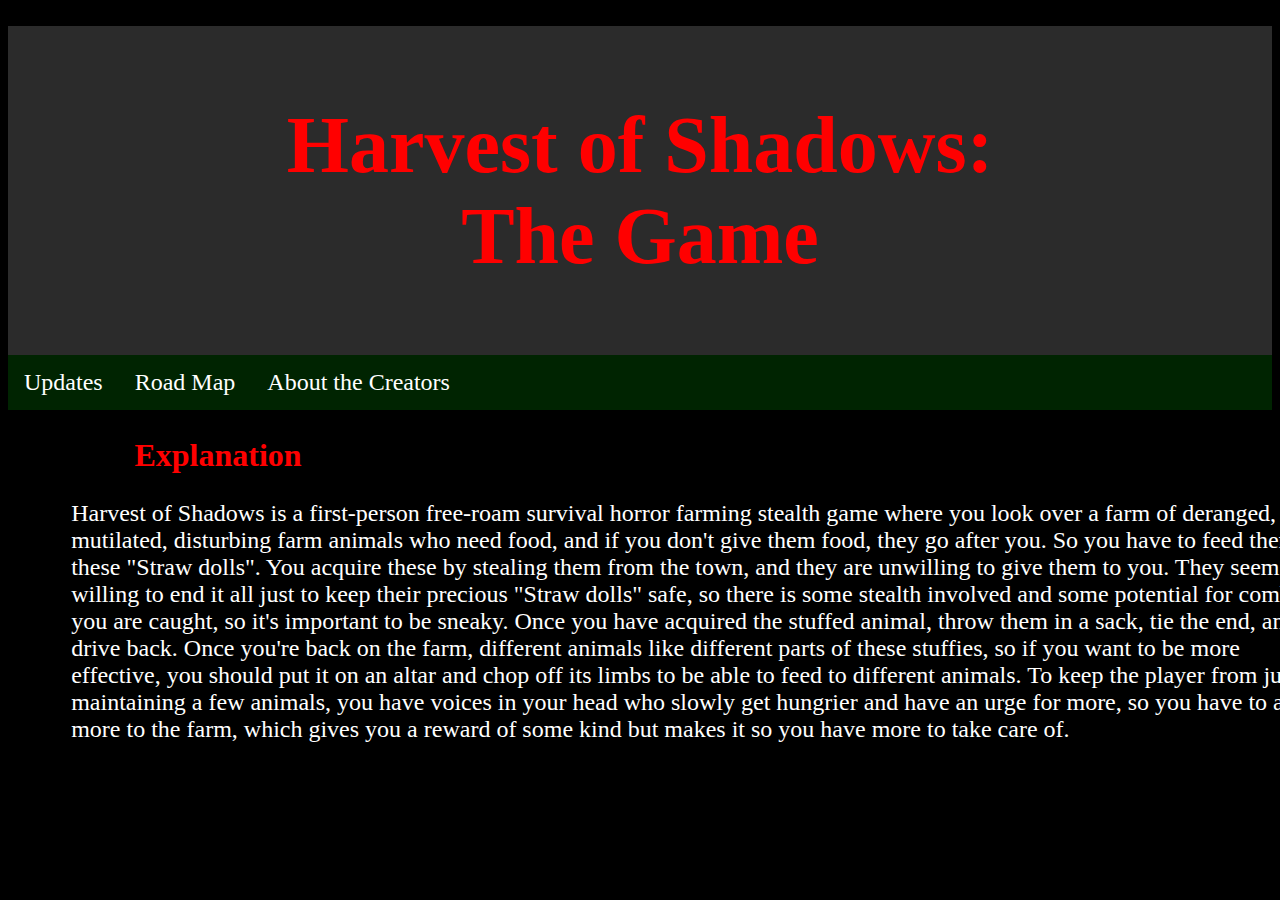
<file: index.html>
<!DOCTYPE html>
<html>
    <head>
        <title>Home</title>
        <link rel ="stylesheet" type ="text/css" href ="style.css">
    </head>
    <body>
        #top bar
        <div class="header">
          <h1><a href="../index.html" class = blanklink>Harvest of Shadows:<br>The Game</a></h1>
        </div>
        
        <ul class = topbar>
            <li class = topbar><a href="../update_log.html">Updates</a></li>
            <li class = topbar><a href="../road_map.html">Road Map</a></li>
            <li class="dropdown">
                <a href="javascript:void(0)" class="dropbtn">About the Creators</a>
                <div class="dropdown-content">
                    <a href="../about/about_boston.html">Lead Designer</a>
                    <a href="../about/about_jeffrey.html">Lead Artist</a>
                    <a href="../about/about_austin.html">Lead Programer</a>
                    <a href="../about/about_jaden.html">Head of Testing/Co-Programer</a>
                </div>
            </li>
        </ul>
        <h2>Explanation</h2>
        <p>Harvest of Shadows is a first-person free-roam survival horror farming stealth game where you look over a farm of deranged, mutilated, disturbing farm animals who need food, and if you don't give them food, they go after you. So you have to feed them these "Straw dolls". You acquire these by stealing them from the town, and they are unwilling to give them to you. They seem willing to end it all just to keep their precious "Straw dolls" safe, so there is some stealth involved and some potential for combat if you are caught, so it's important to be sneaky. Once you have acquired the stuffed animal, throw them in a sack, tie the end, and drive back. Once you're back on the farm, different animals like different parts of these stuffies, so if you want to be more effective, you should put it on an altar and chop off its limbs to be able to feed to different animals. To keep the player from just maintaining a few animals, you have voices in your head who slowly get hungrier and have an urge for more, so you have to add more to the farm, which gives you a reward of some kind but makes it so you have more to take care of.</p>
    </body>
</html>
</file>
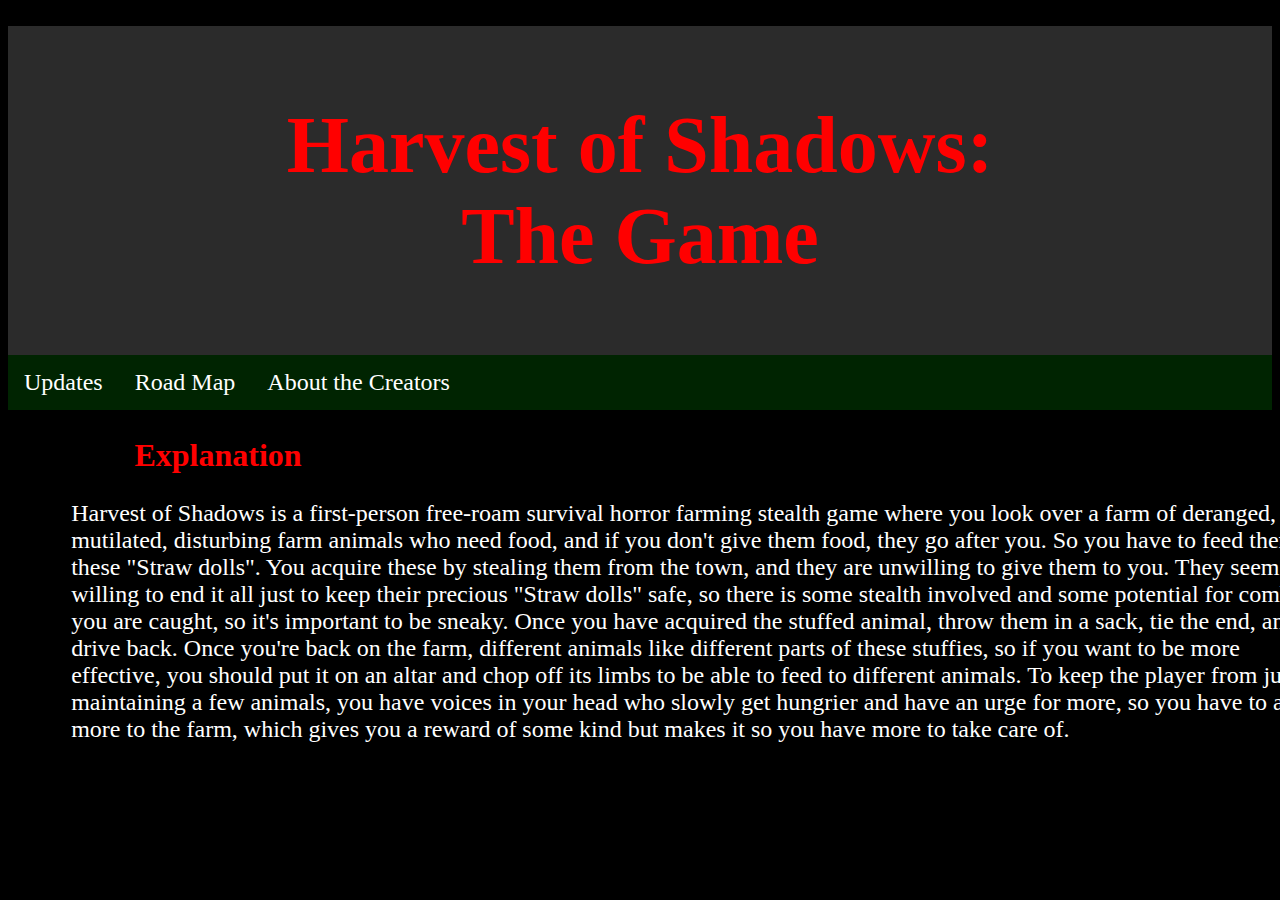
<file: Index.html>
<!DOCTYPE html>
<html>
    <head>
        <title>Home</title>
        <link rel ="stylesheet" type ="text/css" href ="style.css">
    </head>
    <body>
        #top bar
        <div class="header">
          <h1><a href="../index.html" class = blanklink>Harvest of Shadows:<br>The Game</a></h1>
        </div>
        
        <ul class = topbar>
            <li class = topbar><a href="../update_log.html">Updates</a></li>
            <li class = topbar><a href="../road_map.html">Road Map</a></li>
            <li class="dropdown">
                <a href="javascript:void(0)" class="dropbtn">About the Creators</a>
                <div class="dropdown-content">
                    <a href="../about/about_boston.html">Lead Designer</a>
                    <a href="../about/about_jeffrey.html">Lead Artist</a>
                    <a href="../about/about_austin.html">Lead Programer</a>
                    <a href="../about/about_jaden.html">Head of Testing/Co-Programer</a>
                </div>
            </li>
        </ul>
        
        <h2>Explanation</h2>
        <p>Harvest of Shadows is a first-person free-roam survival horror farming stealth game where you look over a farm of deranged, mutilated, disturbing farm animals who need food, and if you don't give them food, they go after you. So you have to feed them these "Straw dolls". You acquire these by stealing them from the town, and they are unwilling to give them to you. They seem willing to end it all just to keep their precious "Straw dolls" safe, so there is some stealth involved and some potential for combat if you are caught, so it's important to be sneaky. Once you have acquired the stuffed animal, throw them in a sack, tie the end, and drive back. Once you're back on the farm, different animals like different parts of these stuffies, so if you want to be more effective, you should put it on an altar and chop off its limbs to be able to feed to different animals. To keep the player from just maintaining a few animals, you have voices in your head who slowly get hungrier and have an urge for more, so you have to add more to the farm, which gives you a reward of some kind but makes it so you have more to take care of.</p>
    </body>
</html>
</file>
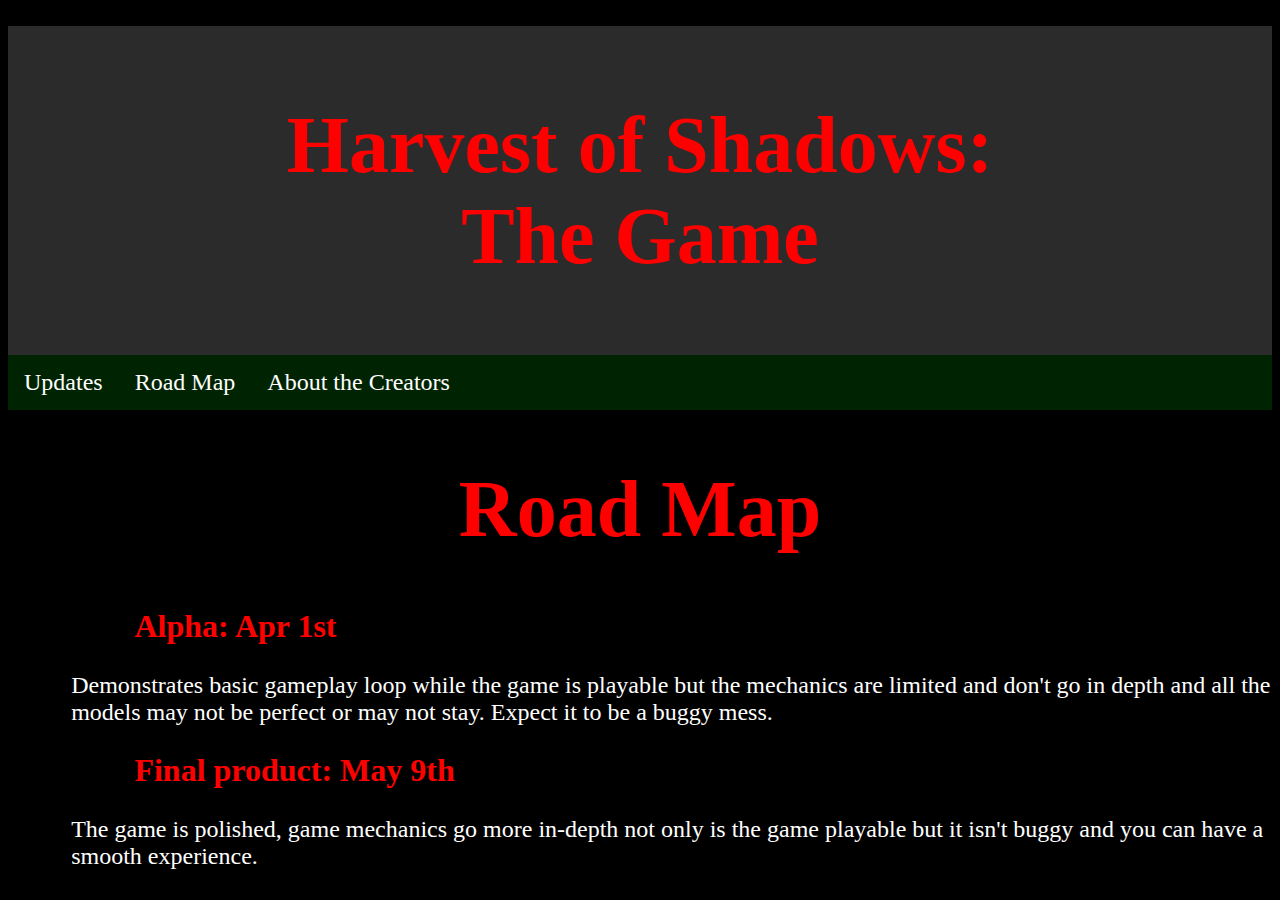
<file: road_map.html>
<!DOCTYPE html>
<html>
    <head>
        #top bar
        <div class="header">
          <h1><a href="../index.html" class = blanklink>Harvest of Shadows:<br>The Game</a></h1>
        </div>
        
        <ul class = topbar>
            <li class = topbar><a href="../update_log.html">Updates</a></li>
            <li class = topbar><a href="../road_map.html">Road Map</a></li>
            <li class="dropdown">
                <a href="javascript:void(0)" class="dropbtn">About the Creators</a>
                <div class="dropdown-content">
                    <a href="../about/about_boston.html">Lead Designer</a>
                    <a href="../about/about_jeffrey.html">Lead Artist</a>
                    <a href="../about/about_austin.html">Lead Programer</a>
                    <a href="../about/about_jaden.html">Head of Testing/Co-Programer</a>
                </div>
            </li>
        </ul>
        
        <title>Road Map</title>
        <link rel ="stylesheet" type ="text/css" href ="style.css">
    </head>
    <body>
        <h1>Road Map</h1>
            <h2>Alpha: Apr 1st</h2>
        <p>Demonstrates basic gameplay loop while the game is playable but the mechanics are limited and don't go in depth and all the models may not be perfect or may not stay. Expect it to be a buggy mess.</p>
            <h2>Final product: May 9th</h2>
        <p>The game is polished, game mechanics go more in-depth not only is the game playable but it isn't buggy and you can have a smooth experience.
        </p>
    </body>
</html>
</file>
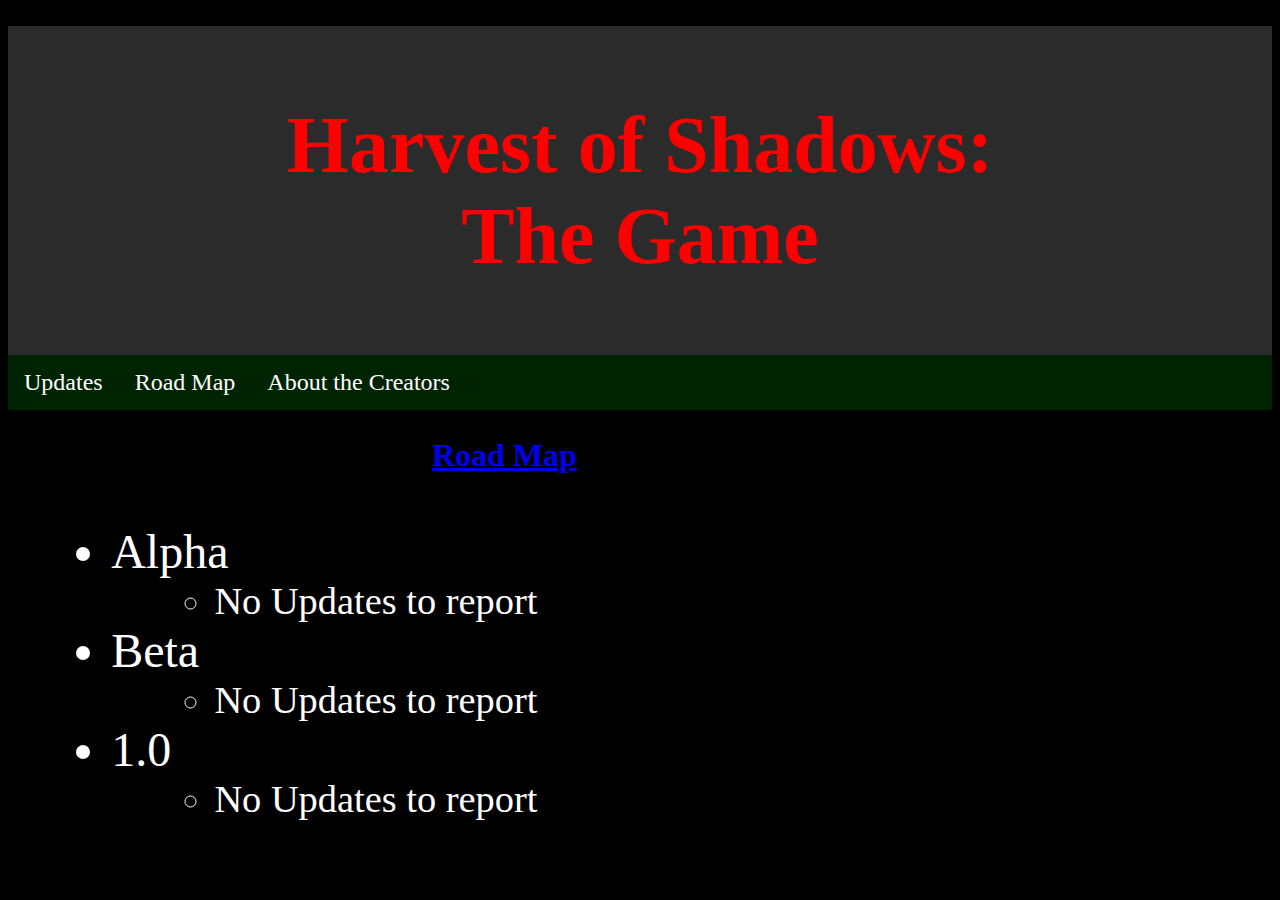
<file: update_log.html>
<!DOCTYPE html>
<html>
    <head>
        <title>Updates</title>
        <link rel ="stylesheet" type ="text/css" href ="style.css">
        <style>
        .mycontainer {
            display: flex;
        }
        .mycontainer > div {
            width:50%;
        }
        </style>
    </head>
    <body>
        #top bar
        <div class="header">
          <h1><a href="../index.html" class = blanklink>Harvest of Shadows:<br>The Game</a></h1>
        </div>
        
        <ul class = topbar>
            <li class = topbar><a href="../update_log.html">Updates</a></li>
            <li class = topbar><a href="../road_map.html">Road Map</a></li>
            <li class="dropdown">
                <a href="javascript:void(0)" class="dropbtn">About the Creators</a>
                <div class="dropdown-content">
                    <a href="../about/about_boston.html">Lead Designer</a>
                    <a href="../about/about_jeffrey.html">Lead Artist</a>
                    <a href="../about/about_austin.html">Lead Programer</a>
                    <a href="../about/about_jaden.html">Head of Testing/Co-Programer</a>
                </div>
            </li>
        </ul>
        
        <div class="mycontainer">
            <div style = "text-align: right;">
                <h2 style="margin-right: 10%;"><a href = "../road_map.html">Road Map</a></h2>
            </div>
        </div>
        
        <ul>
            <li class ="updateheader">
                Alpha
                <ul class ="updateinner">
                    <li>No Updates to report</li>
                </ul>
            </li>
            <li class ="updateheader">
                Beta
                <ul class ="updateinner">
                    <li>No Updates to report</li>
                </ul>
            </li>
            <li class ="updateheader">
                1.0
                <ul class ="updateinner">
                    <li>No Updates to report</li>
                </ul>
            </li>
        </ul>
    </body>
</html>
</file>
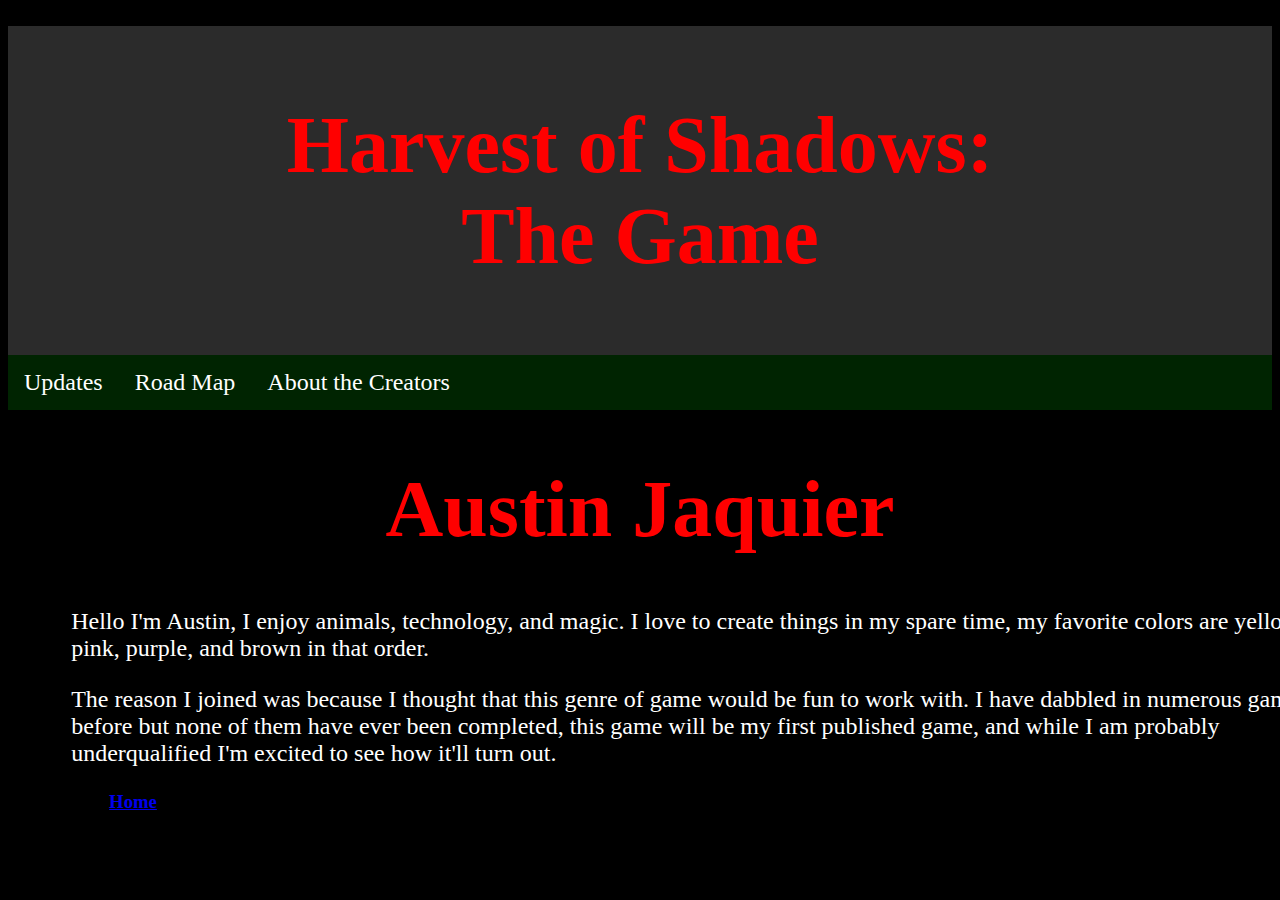
<file: about/about_austin.html>
<!DOCTYPE html>
<html>
    <head>
        <title>About Austin</title>
        <link rel ="stylesheet" type ="text/css" href ="../style.css">
    </head>
    <body>
        #top bar
        <div class="header">
          <h1><a href="../index.html" class = blanklink>Harvest of Shadows:<br>The Game</a></h1>
        </div>
        
        <ul class = topbar>
            <li class = topbar><a href="../update_log.html">Updates</a></li>
            <li class = topbar><a href="../road_map.html">Road Map</a></li>
            <li class="dropdown">
                <a href="javascript:void(0)" class="dropbtn">About the Creators</a>
                <div class="dropdown-content">
                    <a href="../about/about_boston.html">Lead Designer</a>
                    <a href="../about/about_jeffrey.html">Lead Artist</a>
                    <a href="../about/about_austin.html">Lead Programer</a>
                    <a href="../about/about_jaden.html">Head of Testing/Co-Programer</a>
                </div>
            </li>
        </ul>
        
        <h1>Austin Jaquier</h1>
        <p>Hello I'm Austin, I enjoy animals, technology, and magic. I love to create things in my spare time, my favorite colors are yellow, pink, purple, and brown in that order.</p>
        <p>The reason I joined was because I thought that this genre of game would be fun to work with. I have dabbled in numerous games before but none of them have ever been completed, this game will be my first published game, and while I am probably underqualified I'm excited to see how it'll turn out.</p>
        <h3><a href = "../index.html">Home</a></h3>
    </body>
</html>
</file>
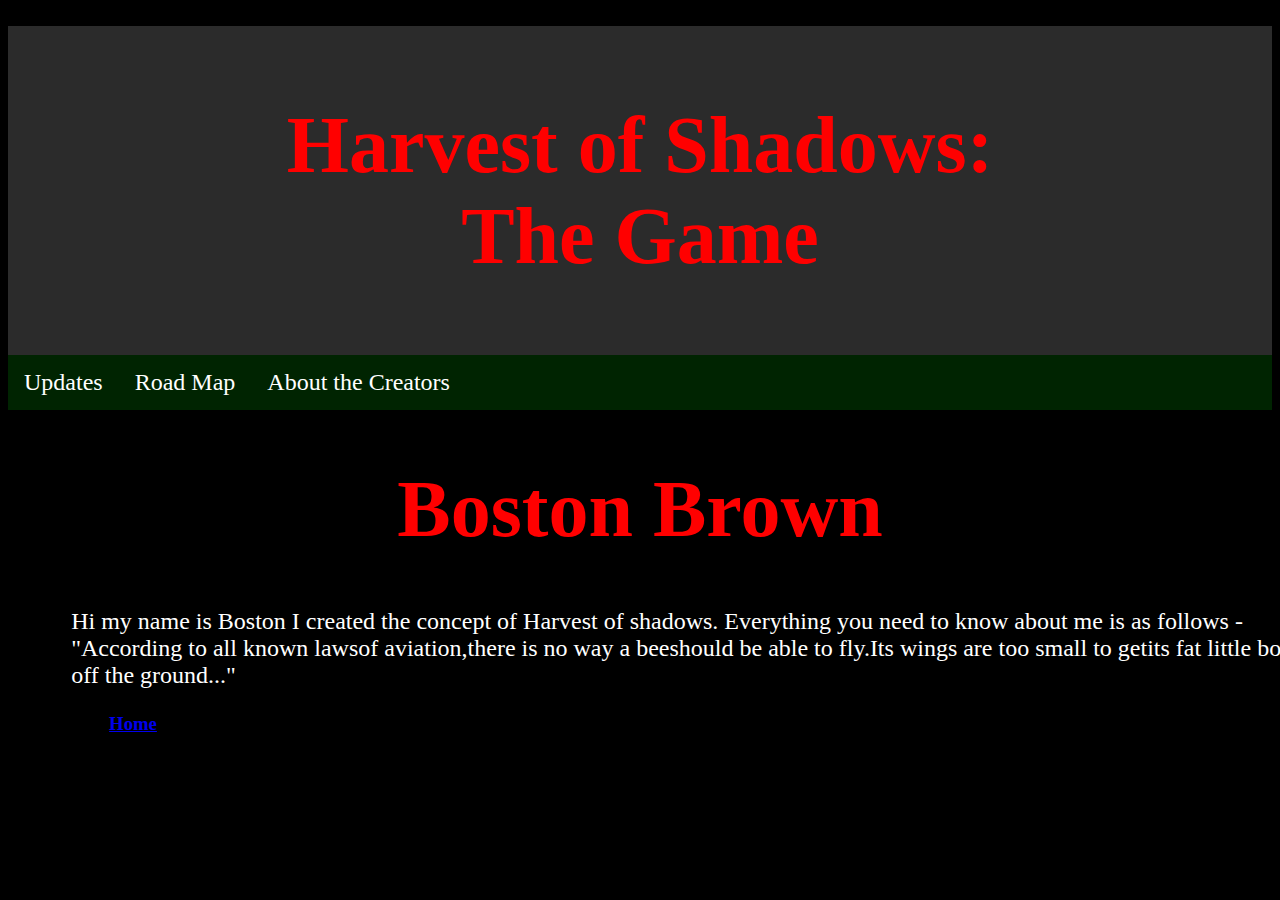
<file: about/about_boston.html>
<!DOCTYPE html>
<html>
    <head>
        <title>About Boston</title>
        <link rel ="stylesheet" type ="text/css" href ="../style.css">
    </head>
    <body>
        #top bar
        <div class="header">
          <h1><a href="../index.html" class = blanklink>Harvest of Shadows:<br>The Game</a></h1>
        </div>
        
        <ul class = topbar>
            <li class = topbar><a href="../update_log.html">Updates</a></li>
            <li class = topbar><a href="../road_map.html">Road Map</a></li>
            <li class="dropdown">
                <a href="javascript:void(0)" class="dropbtn">About the Creators</a>
                <div class="dropdown-content">
                    <a href="../about/about_boston.html">Lead Designer</a>
                    <a href="../about/about_jeffrey.html">Lead Artist</a>
                    <a href="../about/about_austin.html">Lead Programer</a>
                    <a href="../about/about_jaden.html">Head of Testing/Co-Programer</a>
                </div>
            </li>
        </ul>
        
        <h1>Boston Brown</h1>
        <p>Hi my name is Boston I created the concept of Harvest of shadows. Everything you need to know about me is as follows - "According to all known lawsof aviation,there is no way a beeshould be able to fly.Its wings are too small to getits fat little body off the ground..."</p>
        <h3><a href = "../index.html">Home</a></h3>
    </body>
</html>
</file>
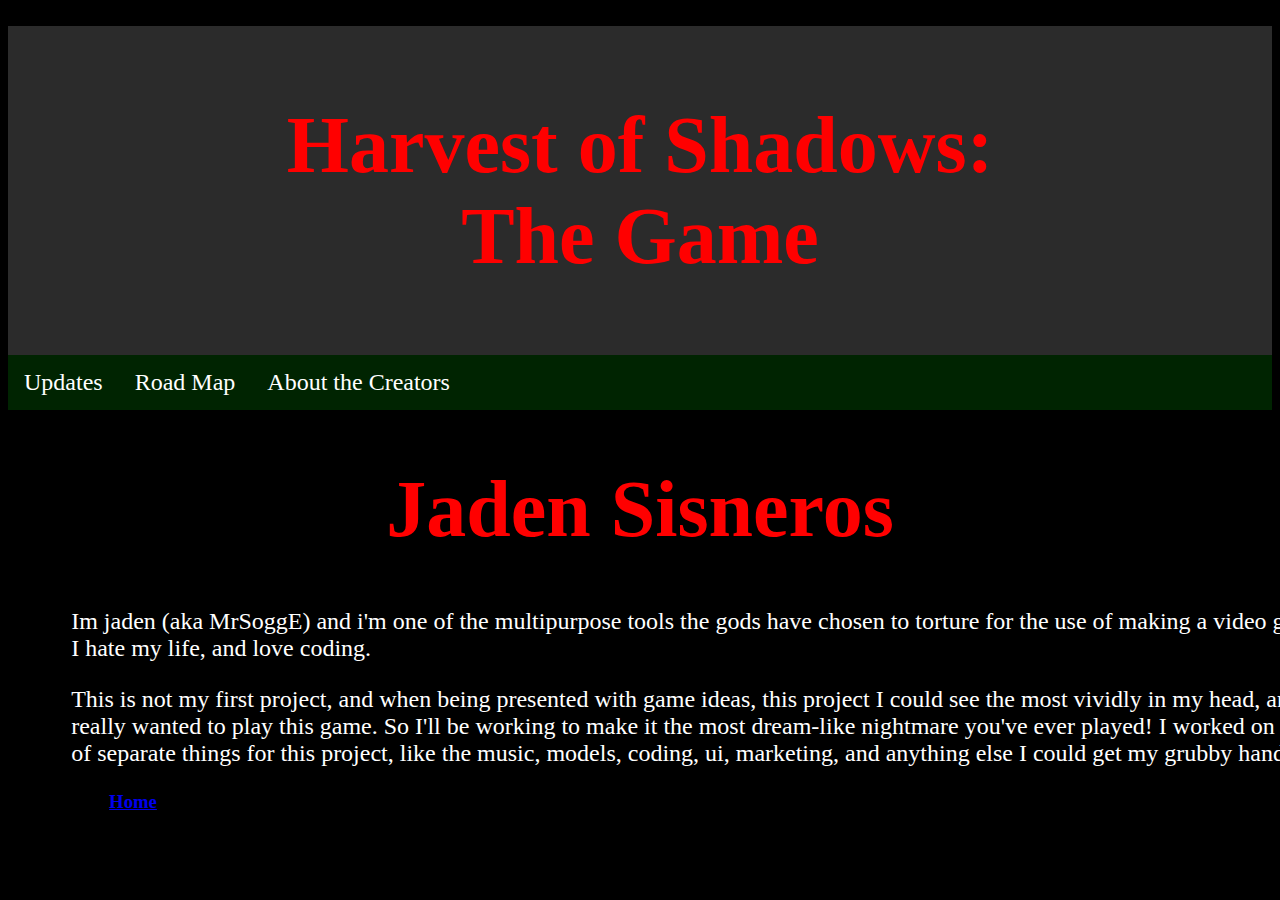
<file: about/about_jaden.html>
<!DOCTYPE html>
<html>
    <head>
        <title>About Jaden</title>
        <link rel ="stylesheet" type ="text/css" href ="../style.css">
    </head>
    <body>
        #top bar
        <div class="header">
          <h1><a href="../index.html" class = blanklink>Harvest of Shadows:<br>The Game</a></h1>
        </div>
        
        <ul class = topbar>
            <li class = topbar><a href="../update_log.html">Updates</a></li>
            <li class = topbar><a href="../road_map.html">Road Map</a></li>
            <li class="dropdown">
                <a href="javascript:void(0)" class="dropbtn">About the Creators</a>
                <div class="dropdown-content">
                    <a href="../about/about_boston.html">Lead Designer</a>
                    <a href="../about/about_jeffrey.html">Lead Artist</a>
                    <a href="../about/about_austin.html">Lead Programer</a>
                    <a href="../about/about_jaden.html">Head of Testing/Co-Programer</a>
                </div>
            </li>
        </ul>
        
        <h1>Jaden Sisneros</h1>
        <p>Im jaden (aka MrSoggE) and i'm one of the multipurpose tools the gods have chosen to torture for the use of making a video game! I hate my life, and love coding.</p>
        <p>This is not my first project, and when being presented with game ideas, this project I could see the most vividly in my head, and I really wanted to play this game. So I'll be working to make it the most dream-like nightmare you've ever played! I worked on a lot of separate things for this project, like the music, models, coding, ui, marketing, and anything else I could get my grubby hands on.</p>
        <h3><a href = "../index.html">Home</a></h3>
    </body>
</html>
</file>
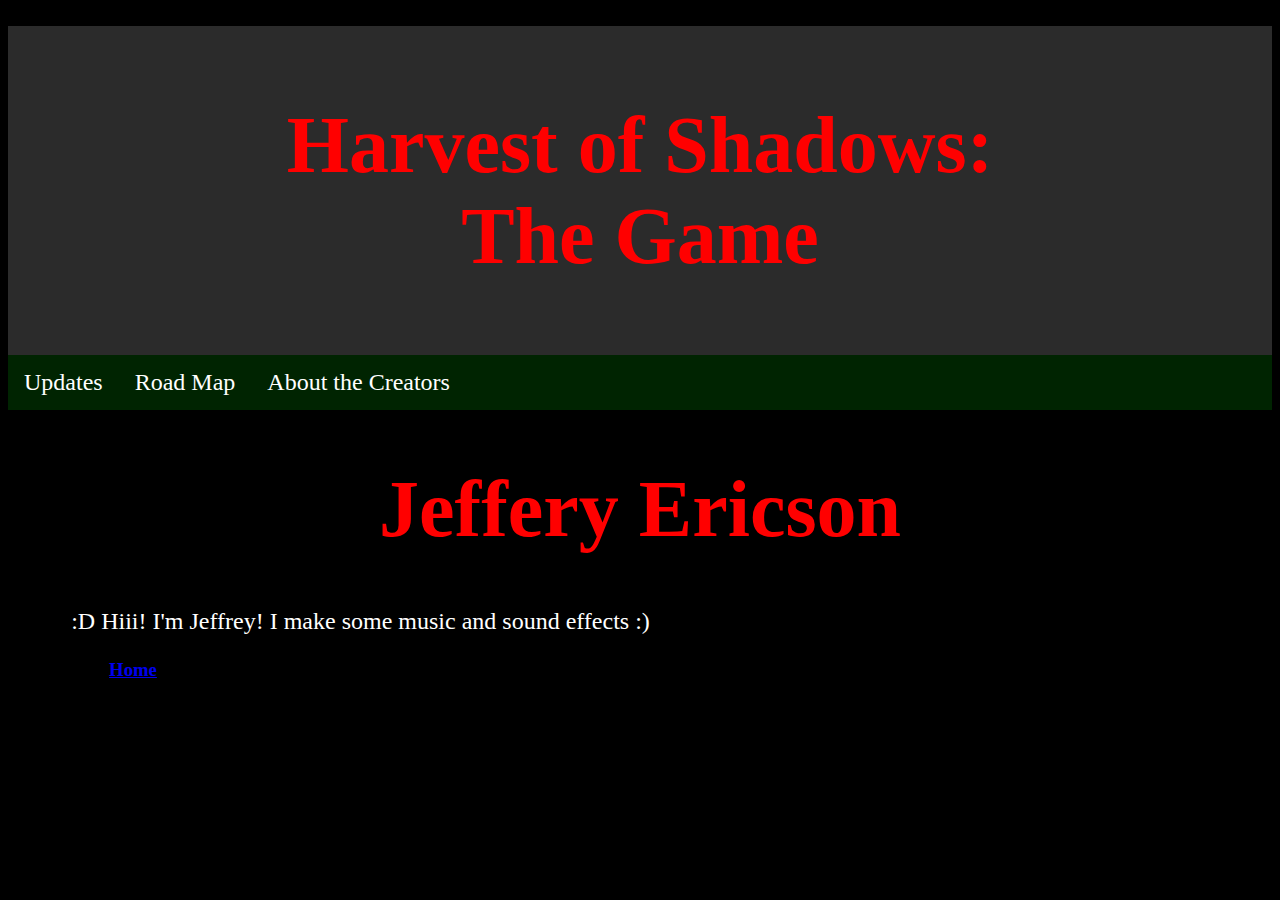
<file: about/about_jeffrey.html>
<!DOCTYPE html>
<html>
    <head>
        <title>About Jeffery</title>
        <link rel ="stylesheet" type ="text/css" href ="../style.css">
    </head>
    <body>
        #top bar
        <div class="header">
          <h1><a href="../index.html" class = blanklink>Harvest of Shadows:<br>The Game</a></h1>
        </div>
        
        <ul class = topbar>
            <li class = topbar><a href="../update_log.html">Updates</a></li>
            <li class = topbar><a href="../road_map.html">Road Map</a></li>
            <li class="dropdown">
                <a href="javascript:void(0)" class="dropbtn">About the Creators</a>
                <div class="dropdown-content">
                    <a href="../about/about_boston.html">Lead Designer</a>
                    <a href="../about/about_jeffrey.html">Lead Artist</a>
                    <a href="../about/about_austin.html">Lead Programer</a>
                    <a href="../about/about_jaden.html">Head of Testing/Co-Programer</a>
                </div>
            </li>
        </ul>
        
        <h1>Jeffery Ericson</h1>
        <p>:D Hiii! I'm Jeffrey! I make some music and sound effects :)</p>
        <h3><a href = "../index.html">Home</a></h3>
    </body>
</html>
</file>
<file: style.css>
h1, h2, h3, h4, h5, h6 {
    color: red;
}
h1{
    font-size: 500%;
    text-align: center;
}
h2{
    margin-left: 10%;
    font-size: 200%;
}
h3{
    margin-left: 8%;
}
h4{
    text-align: center;
}
p,ul,ol{
  width: 100%;
    font-size: 150%;
    color: white;
    margin-left: 5%;
    margin-right: 5%;
}
body{
    background-color:black;
}
/* Style the header */
.header {
  background-color: #2b2b2b;
  padding: 20px;
  text-align: center;
}
.updateheader{
    font-size: 200%;
}
.updateinner{
    font-size: 80%;
}
div.square{
    border-width: 5px;
    border-color: purple;
    border-radius: 1%;
    height: 100px;
    border-style: solid;
    background-color: dark_purple;
}
ul.topbar {
  list-style-type: none;
  margin: 0;
  padding: 0;
  overflow: hidden;
  background-color: #002401;
}

li.topbar {
  float: left;
}

li a, .dropbtn {
  display: inline-block;
  color: white;
  text-align: center;
  padding: 14px 16px;
  text-decoration: none;
}

li a:hover, .dropdown:hover .dropbtn {
  background-color: #000924;
}

li.dropdown {
  display: inline-block;
}

.dropdown-content {
  display: none;
  position: absolute;
  background-color: #3c3d42;
  min-width: 160px;
  box-shadow: 0px 8px 16px 0px rgba(0,0,0,0.2);
  z-index: 1;
}

.dropdown-content a {
  color: white;
  padding: 12px 16px;
  text-decoration: none;
  display: block;
  text-align: left;
}

.dropdown-content a:hover {background-color: #27023b;}

.dropdown:hover .dropdown-content {
  display: block;
}
.centered{
    text-align: center;
    margin-left: 5%;
    margin-right: 5%;
    margin-bottom: 5%;
    margin-top: 5%;
}
.blanklink:link,.blanklink:visited,.blanklink:hover,.blanklink:active{
    text-decoration: none;
    color: red;
}
</file>
